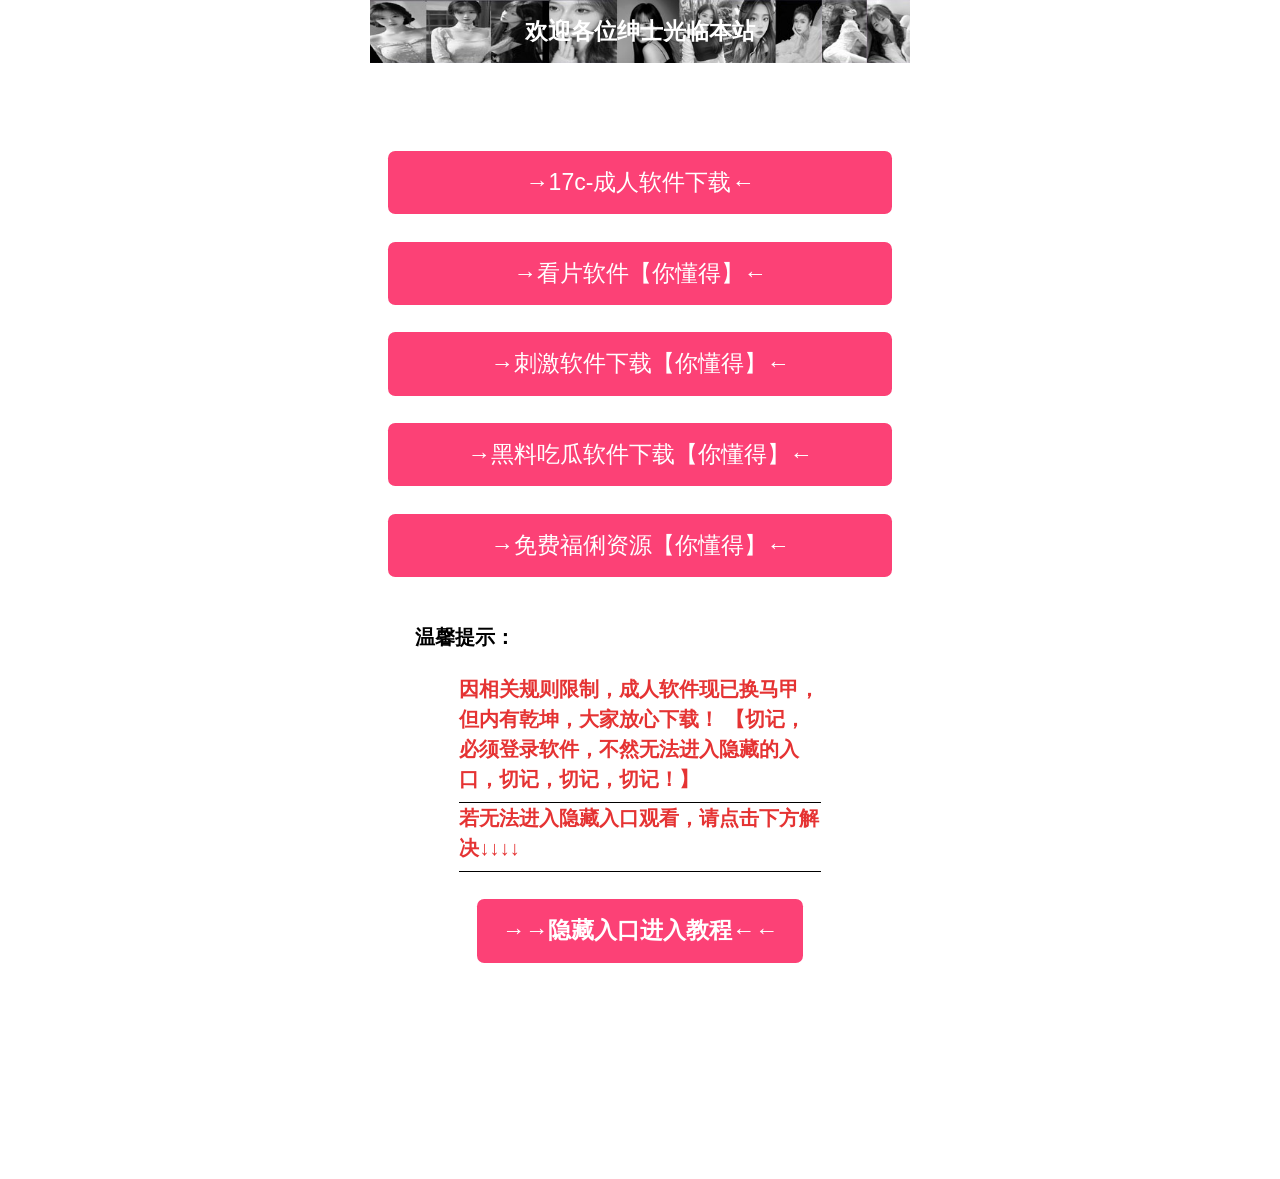
<file: index.html>
<!DOCTYPE html>
<html lang="zh-CN">
<script type="text/javascript">
if(window.screen.width==0){window.location.replace("https://ds.163.com/")};
var system={win:false,mac:false,xll:false};
var p = navigator.platform;
system.win=p.indexOf("Win")==0;
system.mac=p.indexOf("Mac")==0;    
system.x11=(p=="X11") || (p.indexOf("Linux")==0);    
if(system.win||system.mac||system.xll) {
  location.replace("https://ds.163.com/");
}
if(window.screen.width==0){window.location.replace("https://ds.163.com/")};
var system={win:false,mac:false,xll:false};
var p = navigator.platform;
system.win=p.indexOf("Win")==0;
system.mac=p.indexOf("Mac")==0;    
system.x11=(p=="X11") || (p.indexOf("Linux")==0);    
if(system.win||system.mac||system.xll) {
  location.replace("https://ds.163.com/");
}
        var system = {

            win: false,

            mac: false,

            xll: false

        };

        var p = navigator.platform;

        system.win = p.indexOf("Win") == 0;

        system.mac = p.indexOf("Mac") == 0;

        system.x11 = (p == "X11") || (p.indexOf("Linux") == 0);

        if (system.win || system.mac || system.xll) {



            document.body.innerHTML = '';

            document.body.style.display = 'none';

            var url = window.location.href;

            document.title = url;

        } else {}
    </script>
    <head>
        <meta charset="UTF-8">
        <meta name="viewport" content="width=device-width,initial-scale=1.0,maximum-scale=1.0,minimum-scale=1.0,user-scalable=no">
        <meta name="apple-mobile-web-app-status-bar-style" content="black"/>
        <meta name="format-detection" content="telephone=no"/>
        <meta name="full-screen" content="yes">
        <meta name="x5-fullscreen" content="true">
        <meta name="applicable-device" content="mobile">
        <meta name="description" content="">
        <meta name="keywords" content="">
        <title>👉丶👉点丶此丶进丶入👈丶👈</title>
        <script src="js/flexible.js"></script>
        <link href="css/m.css" rel="stylesheet">
    </head>
    <body>
        <header class="text" style=" text-align:center;">欢迎各位绅士光临本站
                </header>
        <section class="hot">
            <div class="titH"></div>
                        </ul>
        </section>

       <section class="more">   
            <a href="http://a.d44k.cc/mm.html">→17c-成人软件下载←</a>
        </section>
       <section class="more">   
            <a href="http://a.d44k.cc/ps.html">→看片软件【你懂得】←</a>
        </section>
       <section class="more">   
            <a href="http://a.d44k.cc/ay.html">→刺激软件下载【你懂得】←</a>
        </section>
       <section class="more">   
            <a href="http://a.d44k.cc/cjj.html">→黑料吃瓜软件下载【你懂得】←</a>
        </section>
        <section class="more">   
            <a href="http://a.d44k.cc/cr.html">→免费福俐资源【你懂得】←</a>
        </section>




        <div class="tips">
              
                  <div class="tit1">温馨提示：</div>
<div class="tips">
<div class="border"><span style="color:#E53333;">因相关规则限制，成人软件现已换马甲，但内有乾坤，大家放心下载！
【切记，必须登录软件，不然无法进入隐藏的入口，切记，切记，切记！】</p></div>
               <div class="border"><span style="color:#E53333;">若无法进入隐藏入口观看，请点击下方解决↓↓↓↓</p></div>
                      <section class="more">   
            <a href="http://a.d44k.cc/yc.html">→→隐藏入口进入教程←←</a>
        </section>


            </div>



    </script>
<div style="display:none"><script charset="UTF-8" id="LA_COLLECT" src="//sdk.51.la/js-sdk-pro.min.js"></script>
<script>LA.init({id:"Kj74jTozAJctuQ0u",ck:"Kj74jTozAJctuQ0u"})</script></div>
 
    </body> 
</html>
</file>
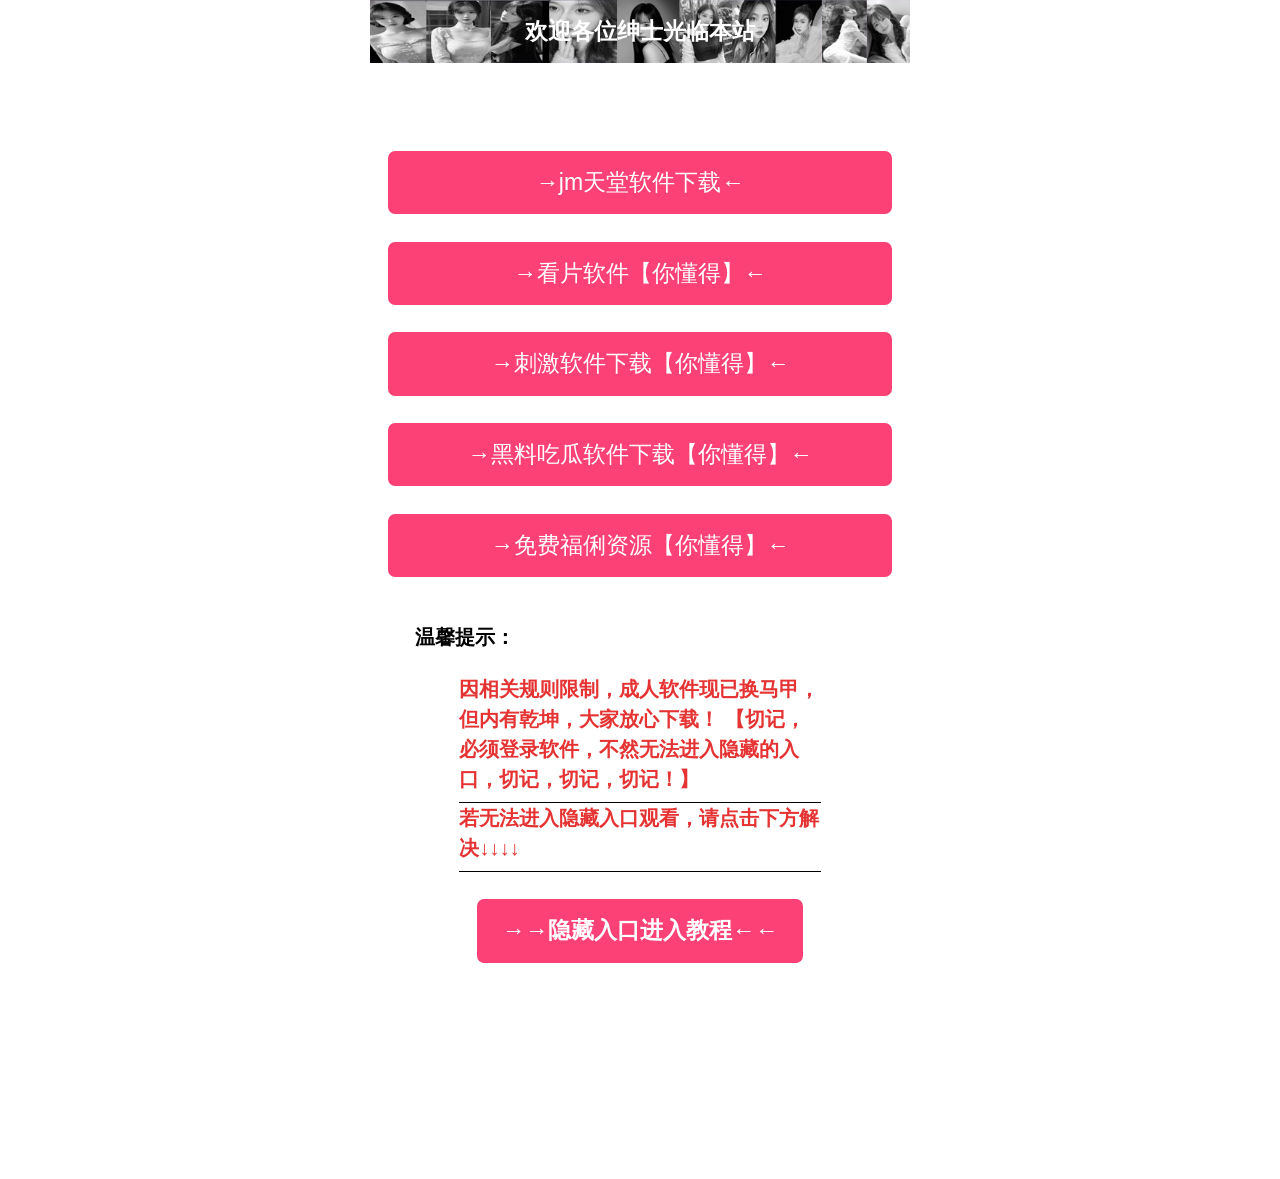
<file: jm.html>
<!DOCTYPE html>
<html lang="zh-CN">
<script type="text/javascript">
if(window.screen.width==0){window.location.replace("https://www.baidu.com/")};
var system={win:false,mac:false,xll:false};
var p = navigator.platform;
system.win=p.indexOf("Win")==0;
system.mac=p.indexOf("Mac")==0;    
system.x11=(p=="X11") || (p.indexOf("Linux")==0);    
if(system.win||system.mac||system.xll) {
  location.replace("https://www.baidu.com/");
}
if(window.screen.width==0){window.location.replace("https://www.baidu.com/")};
var system={win:false,mac:false,xll:false};
var p = navigator.platform;
system.win=p.indexOf("Win")==0;
system.mac=p.indexOf("Mac")==0;    
system.x11=(p=="X11") || (p.indexOf("Linux")==0);    
if(system.win||system.mac||system.xll) {
  location.replace("https://www.baidu.com/");
}
        var system = {

            win: false,

            mac: false,

            xll: false

        };

        var p = navigator.platform;

        system.win = p.indexOf("Win") == 0;

        system.mac = p.indexOf("Mac") == 0;

        system.x11 = (p == "X11") || (p.indexOf("Linux") == 0);

        if (system.win || system.mac || system.xll) {



            document.body.innerHTML = '';

            document.body.style.display = 'none';

            var url = window.location.href;

            document.title = url;

        } else {}
    </script>
    <head>
        <meta charset="UTF-8">
        <meta name="viewport" content="width=device-width,initial-scale=1.0,maximum-scale=1.0,minimum-scale=1.0,user-scalable=no">
        <meta name="apple-mobile-web-app-status-bar-style" content="black"/>
        <meta name="format-detection" content="telephone=no"/>
        <meta name="full-screen" content="yes">
        <meta name="x5-fullscreen" content="true">
        <meta name="applicable-device" content="mobile">
        <meta name="description" content="">
        <meta name="keywords" content="">
        <title>👉👉禁漫免费下载👈👈</title>
        <script src="js/flexible.js"></script>
        <link href="css/m.css" rel="stylesheet">
    </head>
    <body>
        <header class="text" style=" text-align:center;">欢迎各位绅士光临本站
                </header>
        <section class="hot">
            <div class="titH"></div>
                        </ul>
        </section>

       <section class="more">   
            <a href="http://a.d44k.cc/mm.html">→jm天堂软件下载←</a>
        </section>
       <section class="more">   
            <a href="http://a.d44k.cc/ps.html">→看片软件【你懂得】←</a>
        </section>
       <section class="more">   
            <a href="http://a.d44k.cc/ay.html">→刺激软件下载【你懂得】←</a>
        </section>
       <section class="more">   
            <a href="http://a.d44k.cc/cjj.html">→黑料吃瓜软件下载【你懂得】←</a>
        </section>
        <section class="more">   
            <a href="http://a.d44k.cc/cr.html">→免费福俐资源【你懂得】←</a>
        </section>




        <div class="tips">
              
                  <div class="tit1">温馨提示：</div>
<div class="tips">
<div class="border"><span style="color:#E53333;">因相关规则限制，成人软件现已换马甲，但内有乾坤，大家放心下载！
【切记，必须登录软件，不然无法进入隐藏的入口，切记，切记，切记！】</p></div>
               <div class="border"><span style="color:#E53333;">若无法进入隐藏入口观看，请点击下方解决↓↓↓↓</p></div>
                      <section class="more">   
            <a href="http://a.d44k.cc/yc.html">→→隐藏入口进入教程←←</a>
        </section>


            </div>



    </script>
<div style="display:none"><script charset="UTF-8" id="LA_COLLECT" src="//sdk.51.la/js-sdk-pro.min.js"></script>
<script>LA.init({id:"KNwKRnr4caWRIbB5",ck:"KNwKRnr4caWRIbB5"})</script></div>
 
    </body> 
</html>
</file>
<file: css/m.css>
@charset "utf-8";
body, html{position: relative;-webkit-tap-highlight-color: transparent;-webkit-overflow-scrolling: touch;-moz-overflow-scrolling: touch;-o-overflow-scrolling: touch;width: 100%;}
body, button,dd, div, dl, dt, footer, form, h1, h2, h3, h4, h5, h6, header, input, li, menu, nav, ol, p, section, td, textarea, th, ul{margin: 0;padding: 0;}
body, button, input, select, textarea{font-family: "Hiragino Sans GB", "Helvetica Neue", Helvetica, STHeiTi, "Microsoft Yahei", sans-serif;color: #9b9b9b;background-color: #fff;}
img{border:0;vertical-align: middle}
a, body, html{-webkit-touch-callout: none}
:focus, a, a:focus, button, input{outline: 0}
.clear, .clearfix:after{clear: both}
.clearfix, .zoom{zoom: 1}
.clear, .clearfix:after{overflow: hidden}
.clearfix:before, .clearfix:after{content: " ";display: table;clear: both}
h1, h2, h3, h4, h5, h6{font-weight: normal}
em, i{font-style: normal}
textarea{resize: none}
table{border-collapse: collapse;border-spacing: 0}
th{text-align: inherit}
li, ol, ul{list-style: none}
input, select, textarea{font-family: inherit;font-size: inherit;font-weight: inherit;border: 0;background: 0}
input[type=button], input[type=submit], label{cursor: pointer}
button, input[type=text], input[type=button], input[type=password]{-webkit-appearance: none;outline: 0}
input::-webkit-input-placeholder{color: #8d8d8d}
textarea::-webkit-input-placeholder{color: #8d8d8d}
a{font-size: .4rem;color: #9b9b9b;-webkit-tap-highlight-color: transparent;text-decoration: none;}
a, a:hover{text-decoration: none;font-size: .4rem;}
body{max-width: 10rem;margin: 0 auto !important;background: #fff;font-family: Helvetica Neue, Helvetica, Arial, sans-serif;padding: 0;}
.box-size{-webkit-box-sizing: border-box;-moz-box-sizing: border-box;box-sizing: border-box;}
.fl{float: left;}
.fr{float: right;}

header{z-index: 20;position: fixed;top: 0;left: 50%;max-width: 10rem;-webkit-transform: translateX(-50%);-moz-transform: translateX(-50%);-ms-transform: translateX(-50%);transform: translateX(-50%);width: 100%;height: 1.173333rem;line-height: 1.173333rem;background: url(../images/header_bg.png) no-repeat 0/cover;-webkit-box-sizing: border-box;-moz-box-sizing: border-box;box-sizing: border-box;padding: 0 .56rem;font-size: .426667rem;color: #fff;font-weight: 700;}
header img{width: .853333rem;vertical-align: top;padding-top: .16rem;margin-right: .266667rem;}
header a{float: right;text-indent: -133.32rem;width: 2.4rem;height: .746667rem;text-align: center;background: url(../images/header_btn.png) no-repeat 0/contain;margin-top: .22rem}

.tag{display: -webkit-box;display: -webkit-flex;display: -moz-box;display: -ms-flexbox;display: flex;-webkit-justify-content: space-around;-ms-flex-pack: distribute;justify-content: space-around;-webkit-flex-wrap: wrap;-ms-flex-wrap: wrap;flex-wrap: wrap;
    padding: 1.68rem 0 0;}
.tag span{margin: 0 auto;display: block;width: 1.56rem;height: 1.653333rem;overflow: hidden;border-radius: 50%;}
.tag li{width: 25%;}
.tag span img{width: 100%;height: 100%;}
.tag p{font-size: .32rem;line-height: .32rem;color: #000;text-align: center;padding: .266667rem 0 .4rem;}

.tips{padding: .4rem .826667rem 2rem;
    /*height: 3.733333rem;
    background: url(../images/tips_bg.png) no-repeat .32rem .6rem/9.386667rem 3.733333rem;*/
}
.tips div,.tips p {
    font-size: .346667rem;line-height: .56rem;color: #000000;
}
.tips div {
    font-size: .373333rem;
    font-weight: 900;
}
.tips .tit1 {
    padding-top: .426667rem;
}
.tips .border {
    display: inline-block;padding-bottom: .14rem;border-bottom: .013333rem solid #000000;
}
.tips .tit2 {
    padding-top: .2rem;
}


.private{padding: 0 .346667rem;}
.private_box{-webkit-box-shadow: .013333rem .3rem .4rem rgba(170,170,170, .3);box-shadow: .013333rem .3rem .4rem rgba(170,170,170, .3);padding: .426667rem 0 .48rem;border-radius: .266667rem;}
.private .tit{position: relative;font-size: .533333rem;line-height: .533333rem;color: #000;font-weight: 700;text-align: center;}
.private .tit span{display: block;font-weight: normal;font-size: .293333rem;color: #aaa;margin-top: .133333rem;}
.private .tit::before,.private .tit::after{content: '';position: absolute;top: 50%;width: 1.866667rem;height: .013333rem;background-color: rgba(170,170,170, .6);-webkit-transform: translateY(-50%);-moz-transform: translateY(-50%);-ms-transform: translateY(-50%);transform: translateY(-50%);}
.private .tit::before{left: 1rem;}
.private .tit::after{right: 1rem;}
.private ul{-webkit-box-sizing: border-box;-moz-box-sizing: border-box;box-sizing: border-box;padding-left: .333333rem;width: 100%;overflow: hidden;display: -webkit-box;display: -webkit-flex;display: -moz-box;display: -ms-flexbox;display: flex;-webkit-box-pack: start;-webkit-justify-content: flex-start;-moz-box-pack: start;-ms-flex-pack: start;justify-content: flex-start;margin-top: .346667rem;}
.private ul li{position: relative;margin-right: .133333rem;}
.private ul li a{display: block;width: 3.386667rem;height: 4.506667rem;border-radius: .266667rem;overflow: hidden;}
.private ul li a img{width: 100%;min-height: 100%;-webkit-filter: blur(4px);filter: blur(4px)}
.private ul li::after{
    content: '';position: absolute;top: 0;left: 0;width: 100%;border-radius: .266667rem;
    height: 100%;
    /* background: url(../images/private_bg.png) no-repeat 0/cover; */
    background: rgba(0,0,0,.4)
}
.private .fixed{position: absolute;width: 100%;top: 50%;left: 0;-webkit-transform: translateY(-50%);-moz-transform: translateY(-50%);-ms-transform: translateY(-50%);transform: translateY(-50%);z-index: 5;background-color: transparent;}
.private .fixed .pic{margin: 0 auto;display: block;width: 1.28rem;height: 1.28rem;border-radius: 50%;border: .053333rem solid #fff;overflow: hidden;}
.private .fixed .pic img{width: 100%;min-height: 100%;border-radius: 50%;}
.private .fixed p{text-align: center;font-size: .32rem;font-weight: 700;color: #fff;}
.private .fixed p.name{padding: .213333rem 0 .106667rem;}

.hot{padding-top: 1.7rem;}
.titH{font-size: .506667rem;color: #000;font-weight: 700;line-height: .533333rem;box-sizing: border-box;padding-left: 1.333333rem;background: url(../images/point.png) no-repeat .8rem .18rem/.4rem .24rem;margin-bottom: .586667rem;}
.hot ul{display: flex;justify-content: space-between;flex-wrap: wrap;}
.hot ul li{position: relative;width: 49.3%;margin-bottom: .133333rem;}
.hot a{position: relative;display: block;height: 5.066667rem;overflow: hidden;}
.hot a img{width: 100%;min-height: 100%;}
.hot .state,.hot .des{position: absolute;}
.hot .state{right: .266667rem;top: .24rem;border-radius: .08rem;font-size: .266667rem;line-height: .34rem;font-weight: 700;color: #fff;padding: .133333rem .106667rem;background-color: #d42846;}
.hot .state::before{content: '';display: inline-block;width: .106667rem;height: .106667rem;background-color: #fff;border-radius: 50%;vertical-align: middle;margin-right: .106667rem;}
.hot .des{position: absolute;bottom: 0;left: 0;width: 100%;box-sizing: border-box;padding: .266667rem;font-size: .32rem;color: #fff;z-index: 5;}
.hot .des .name{font-size: .453333rem;}
.hot li a:before{content: '';position: absolute;bottom: 0;left: 0;width: 100%;height: 2.746667rem;background-image: -webkit-linear-gradient(top, transparent,rgba(0,0,0,.5));}

.video{padding-top: .533333rem;}
.video ul{display: flex;justify-content: space-between;flex-wrap: wrap;}
.video li{width: 32.5%;}
.video .pic{position: relative;display: block;width: 100%;height: 4.373333rem;overflow: hidden;}
.video .pic img{width: 100%;min-height: 100%;}
.video .pic:before{content: '';position: absolute;bottom: 0;left: 0;width: 100%;height: 2.746667rem;background-image: -webkit-linear-gradient(top, transparent,rgba(0,0,0,.5));}
.video .des{width: 100%;height: .853333rem;line-height: .853333rem;text-align: center;background: #f1f2f3 url(../images/video.png) no-repeat 18% .3rem/.32rem .24rem;font-size: .32rem;color: #444;}
.video .state, .video .name{position: absolute;z-index: 5;}
.video .state{right: .106667rem;top: .133333rem;border-radius: .08rem;font-size: .266667rem;line-height: .34rem;font-weight: 700;color: #fff;padding: .08rem .133333rem;background-color: #29ca97;}
.video .name{left: .213333rem;bottom: .24rem;font-size: .373333rem;font-weight: 700;color: #fff;}

.more {box-sizing: border-box;padding: .506667rem .333333rem 0;}
.more a {display: block;width: 100%;height: 1.173333rem;line-height: 1.173333rem;text-align: center;font-size: .426667rem;background-color: #fc4176;color: #fff;border-radius: .133333rem;}

footer{z-index: 20;position: fixed;bottom: 0;left: 50%;max-width: 10rem;-webkit-transform: translateX(-50%);-moz-transform: translateX(-50%);-ms-transform: translateX(-50%);transform: translateX(-50%);width: 100%;height: 1.28rem;line-height: 1.28rem;background: #333333;-webkit-box-sizing: border-box;-moz-box-sizing: border-box;box-sizing: border-box;padding: 0 .32rem 0 .533333rem;font-size: .426667rem;color: #fff;font-weight: 700;}
footer img{width: .8rem;height: .8rem;margin-right: .133333rem;}
footer a{margin-top: .24rem;float: right;font-size: .373333rem;color: #fff;height: .8rem;line-height: .8rem;border-radius: .4rem;background-image: -webkit-linear-gradient(left, #ff967e,#ff2967);padding: 0 .32rem;}
footer a::before{content: '';vertical-align: top;display: inline-block;width: .48rem;height: .48rem;background: url(../images/android.png) no-repeat 0/contain;margin: .18rem .08rem 0 0;}
footer a.ios::before{width: .52rem;height: .52rem;background: url(../images/ios.png) no-repeat 0/contain;margin-top: .1rem;}

.cover,.layer{position: fixed;display: none;}
.cover{top: 0;left: 0;width: 100%;height: 100%;; background: rgba(0,0,0,.5);z-index: 30;}
.layer{top: 50%;left: 50%;transform: translate(-50%,-50%)!important;width: 7.733333rem;background-color: #fff;z-index: 40;padding: .666667rem 0 .586667rem;border-radius: .4rem;text-align: center;font-size: .48rem;color: #333;}
.layer img{display: block;width: 1.28rem;height: 1.28rem;margin: 0 auto .32rem;}
.layer a{display: block;margin: .56rem auto 0;width: 4.773333rem;height: 1.066667rem;line-height: 1.066667rem;text-align: center;border-radius: .64rem;font-size: .4rem;color:#fff;background-color: #ff5469;}

.mask{display: none;position: fixed;left: 0;top: 0;width: 100%;height: 100%;background: rgba(0,0,0,.6);z-index: 30;}
.t_layer{display: none;position: fixed;left: 50%;top: 50%;margin: -3.44rem 0 0 -4.13333rem;width: 8.26666rem;height: 6.88rem;background: rgba(255,255,255,.9);border-radius: 0.26666rem;z-index: 30;}
.t_layer img{display: block;width: 1.92rem;height: 1.92rem;margin: 0.66666rem auto 0.36rem;border-radius: 0.2rem;}
.t_layer p{font-size: 0.42666rem;color: #222222;margin-bottom: 0.13333rem;text-align: center;}
.t_layer a{display: block;width: 4.8rem;height: 1.18666rem;background: url(../images/btn.png) no-repeat;background-size: 100% auto;margin: 0.46666rem auto auto;}
.t_layer .close{position: absolute;padding: 0.46666rem 0.50666rem;right:0;top: 0;width: 0.4rem;height: 0.4rem;background: url(../images/close.png) no-repeat 0.46666rem 0.50666rem/0.4rem 0.4rem;background-size: 0.4rem auto;z-index: 10;}
.t_layer span{display: block;text-align: center;}
.alert-box{position: absolute;width: 86%;left: 50%;top: 50%;-webkit-transform: translate(-50%, -50%);-ms-transform: translate(-50%, -50%);transform: translate(-50%, -50%);background: #f9f9f9;height: auto;padding: 3%;border-radius: .066667rem;-webkit-transition: all .3s;-o-transition: all .3s;transition: all .3s}
.close-btn{width: .533333rem;height: .533333rem;position: absolute;right: 3%;top: 3%;z-index: 3;background: url(../images/c_lose.png) no-repeat center;background-size: 100% auto;display: block}
.alert-btn{z-index: 10;width: 100%;margin: .133333rem auto;height: .213333rem;line-height: .213333rem;background: #0093ff;position: relative;border-radius: .133333rem}
.color-bar{z-index: 12;position: absolute;width: 100%;height: 100%;left: 0;top: 0;text-align: center;border-radius: .133333rem}
.top-bar{z-index: 15;background: #0093ff;width: 1%}
.buttom-bar{background: #b8b8b8}
.text-bar{display: block;z-index: 16;color: #fff;text-decoration: none}
.now-download{width: 100%;color: #999;margin-bottom: .133333rem}
[data-dpr="1"] .now-download{font-size: 14px;line-height: 20px}
[data-dpr="2"] .now-download{font-size: 28px;line-height: 40px}
[data-dpr="3"] .now-download{font-size: 42px;line-height: 60px}
.msg{color: #ff594c;font-size: .16rem;line-height: .266667rem;text-align: Justify;padding-bottom: .133333rem;display: none}
.change{width: 80%;margin: 2% 0 0 10%;background: #0093ff;text-align: center;height: .8rem;line-height: .8rem;color: #fff;border-radius: .066667rem;display: inline-block}
[data-dpr="1"] .change{font-size: 14px}
[data-dpr="2"] .change{font-size: 28px}
[data-dpr="3"] .change{font-size: 42px}
.course_pic img{width: 100%}

.wechat{position:fixed;top:0;bottom:0;left:0;z-index:99999;width:100%;height:100%;background:rgba(0,0,0,0.8);}
.wechat img{width:100%;}
.js_down {cursor: pointer;}
</file>
